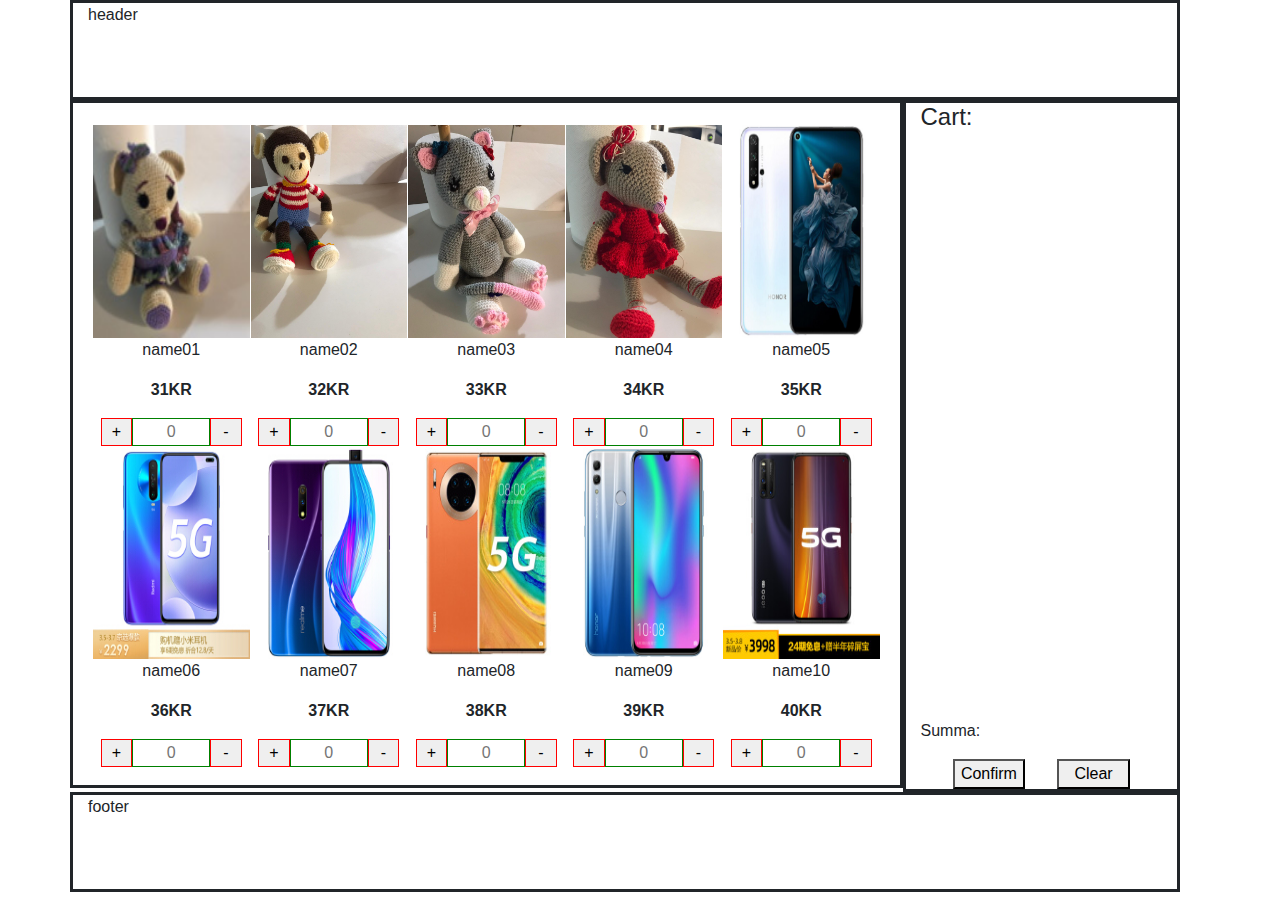
<file: index.html>
<!DOCTYPE html>
<html lang="en">

<head>
    <meta charset="UTF-8">
    <meta name="viewport" content="width=device-width, initial-scale=1.0">
    <link rel="stylesheet" href="https://stackpath.bootstrapcdn.com/bootstrap/4.4.1/css/bootstrap.min.css" integrity="sha384-Vkoo8x4CGsO3+Hhxv8T/Q5PaXtkKtu6ug5TOeNV6gBiFeWPGFN9MuhOf23Q9Ifjh" crossorigin="anonymous">
    <link rel="stylesheet" href="style/style.css" type="text/css"  />
    <title>virukorg</title>
</head>

<body>
    <div class="container">
        <div class="row">
            <div class="col-12" id="header"> header </div>
        </div>
        <div class="row">
            <div class="col-md-9 col-xs-12" id="products">
            </div>
            <div class="col-md-3 col-xs-12" id= "cart">
                <h4>Cart:</h2>
                <div id="myList"></div>
                <div class="orderControll">
                <p id="sum">Summa:</p>
                    <div class="controll">
                        <button id="confirm">Confirm</button>
                        <button id="clear">Clear</button>
                    </div>
                </div>
            </div> 
        </div>
        <div class="row">
            <div class="col-12" id="footer"> footer </div>
        </div>
    </div>
    <script src="https://ajax.googleapis.com/ajax/libs/jquery/3.4.1/jquery.min.js"></script>
    <script src="scripts/script.js"></script>
</body>

</html>
</file>
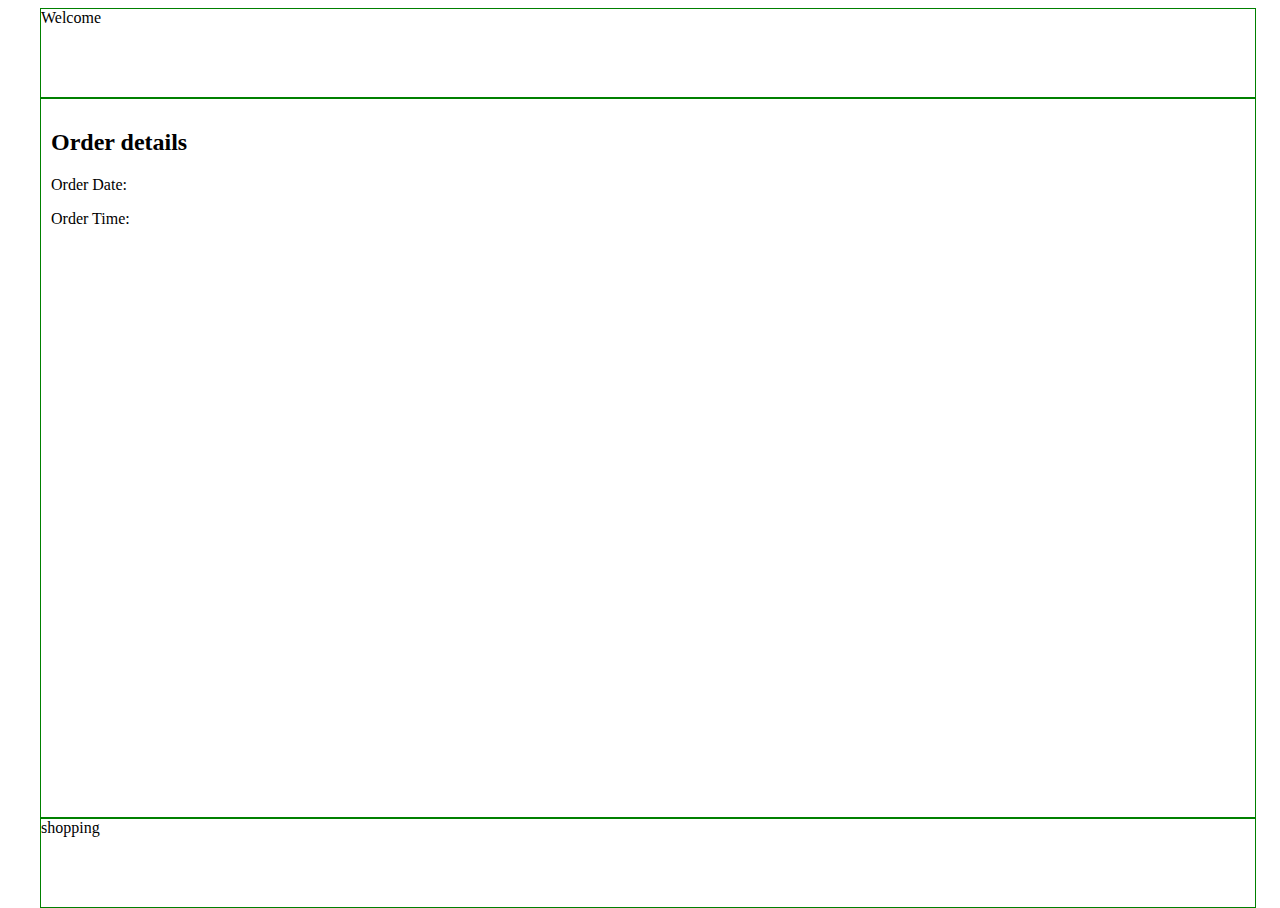
<file: order.html>
<!DOCTYPE html>
<html lang="en">
<head>
    <meta charset="UTF-8">
    <meta name="viewport" content="width=device-width, initial-scale=1.0">
    <title>Order</title>
    <link rel="stylesheet" href="/style/order.css">
</head>
<body>
    <div class="container">
        <div class="header">
            Welcome
        </div>
        <div class='content'>
            <h2>Order details</h2>
            <p class="date">Order Date:<span></span></p>
            <p class="time">Order Time:<span></span></p>
            <div class="orderDetails">
               
            </div>
        </div>
        <div class='footer'>
            shopping
        </div>
  </div>
  <script src="https://ajax.googleapis.com/ajax/libs/jquery/3.4.1/jquery.min.js"></script>
  <script src="/scripts/order.js"></script>
</body>
</html>
</file>
<file: style/style.css>
html, body {
       width: 100%;
       height: 100%;
    }

    .container {
       width: 100%;
       height: 100%;
    }
    .row {
        width: 100%;
    }   
    #header {
        width: 100%;
        border-style: solid;
        height: 100px;
    }

    #footer {
        width: 100%;
        border-style: solid;
        height: 100px;
    }

    #cart {  
        width: 100%;
        height: 100%;         
        border-style: solid; 
        display: flex;
        flex-direction: column; 
        justify-content: flex-start;
    }

    .price {
        font-weight: bold;
    }
    /* products layout */
    #products {
        width: 100%;
        height: 100%;
        display: grid;
        grid-template-columns: repeat(5,1fr);
        grid-template-rows: repeat(2,1fr);
        grid-gap:1px;
        text-align: center;  
        border-style: solid; 
        padding:20px;
    }

    #products .items{
        margin: 2px 0;
        width: 100%;
        display :flex;
        flex-direction: column;
        text-align: center;
        object-fit: fill;
        height: 100%;
    }

    #products .items .amount {
        width: 100%;
        display: flex;
        justify-content: center;
    }

    #products .items .amount button {
        width: 20%;
        border: 1px solid red;
    }

    #products .items .amount input {
        width: 50%;
        text-align: center;
        border: 1px solid green;
    }

    #products .items .pImg {
        width: 100%;
        height: 100%;
    }

    #products .items img {
        width: 100%;
        height: 100%;
    }

    .orderControll {
        display: flex;
        flex-direction: column;
    }

    .orderControll .controll{
        display: flex;
        justify-content: space-evenly;
    }
    
    .orderControll .controll button {
        width: 30%;
    }

    /* Cart layout */
    #myList {
        width: 100%;
        height: 579px;
        display: flex;
        flex-direction: column;
        justify-content: start;
        overflow: scroll;
    }

    #myList .itemsCart {
        width: 100%;
        display: grid;
        grid-template-columns: minmax(50px,2fr) minmax(20px,1fr);
        grid-template-rows: repeat(3,30px);
       
    }

    #myList .itemsCart .pImg {
       grid-row: 1 / -1;
       width: 100%;
       height: 100%;
       border: 1px dotted green;
    }

    #myList .itemsCart img {
        width: 100%;
        height: 100%;
    }

    #myList .itemsCart .pInfo {
       /*  grid-area: f; */
        grid-column: 2;
        grid-row: 1 / span 3;
        text-align: center;
        border: 1px dotted green;
        display: flex;
        flex-direction: column;
    }

    #myList .itemsCart .amount {
        grid-column: 2;
        grid-row: 3;
        width: 100%;
        display: flex;
        justify-content: center;
        border: 1px dotted green;
    }

    #myList .itemsCart .amount button {
        flex: 1;
        text-align: center;
        width: 20%;
    }

    #myList .itemsCart .amount input {
        flex: 2;
        text-align: center;
        width: 60%;
    }
</file>
<file: style/order.css>
html, body {
    width: 100%;
    height: 100%;
}
.container { 
    margin: 0 auto;
    width: 95%;
    height: 100%;
    display: grid;
    grid-template-columns: repeat(12, 1fr);
    grid-template-rows: 10% auto 10%;
    justify-content: center;
    
}

.header {
    grid-column: 1/-1;
    border: 1px solid green;
}
.content  {
    padding:10px;
    grid-column: 1/-1;
    border: 1px solid green;
}

.orderDetails {
  width: 100%;
  margin: 2px auto;
}

.orderItem {
    width: 100%;
    display:flex;
    justify-content: space-evenly;
    text-align: center;
}

.orderItem img {
    width: 50%;
}

.itemImage {
    width: 40%;
    flex:1; 
}

.itemName {
    width: 20%;
    flex:1;
    
}

.itemPrice {
    width: 20%;
    flex:1;
    
}

.itemAmount {
    width: 20%;
    flex:1;

}

#sum {
    text-align: end;
    font-weight: bolder;
    font-size: 2em;
    margin-right: 40px;
}
.footer {
    grid-column: 1/-1;
    border: 1px solid green;
}
</file>
